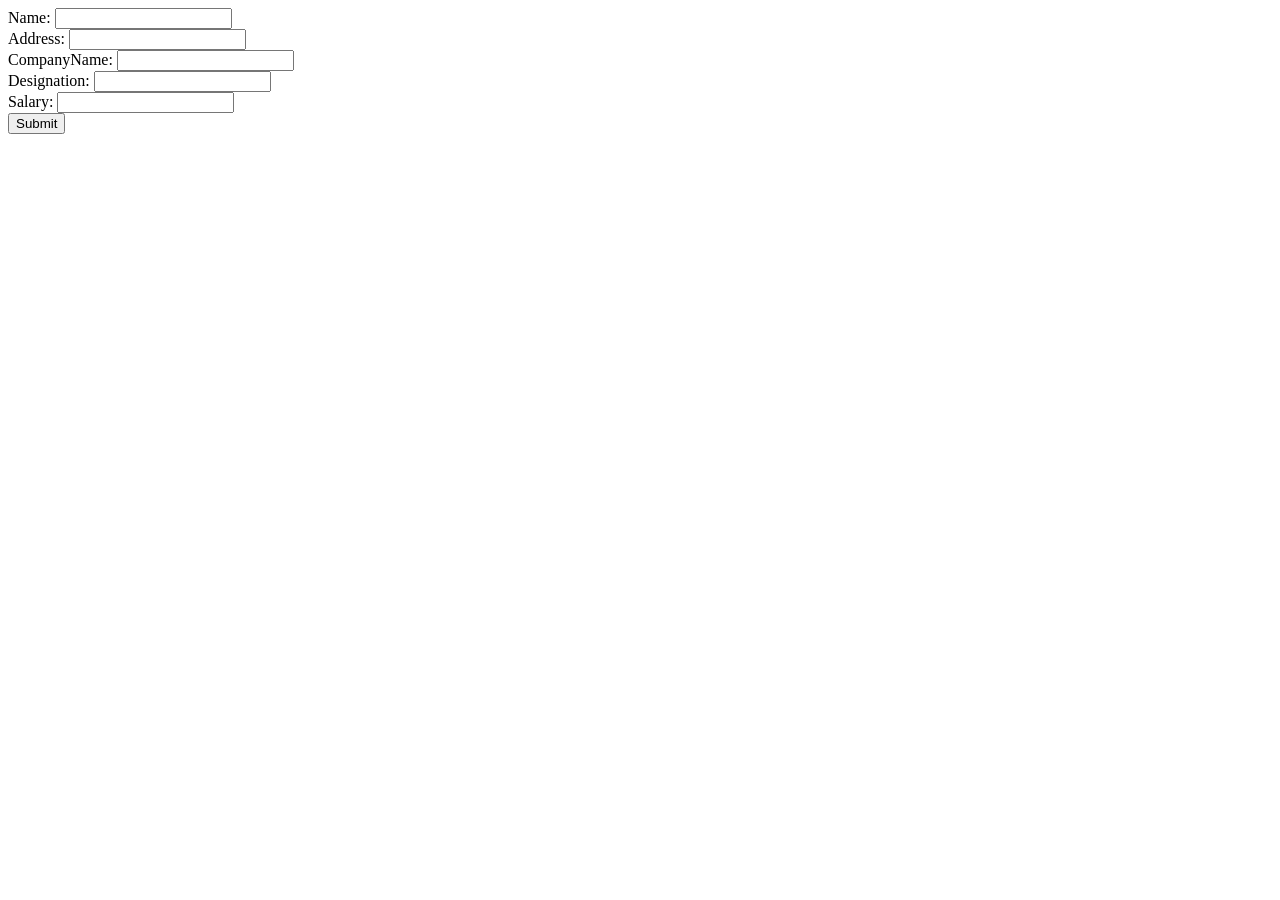
<file: EmployeeAPI9/EmployeeAPI9/wwwroot/html/indexPost.html>
<!DOCTYPE html>
<html lang="en">
<head>
    <meta charset="UTF-8">
    <title>IndexPost</title>
</head>
<body>

<form method="POST" action="/api/employee">
    <label for="name">Name:</label>
    <input type="text" id="name" name="name" required><br>
    
    <label for="name">Address:</label>
    <input type="text" id="address" name="address" required><br>
    
    <label for="name">CompanyName:</label>
    <input type="text" id="companyname" name="companyname" required><br>
    
    <label for="name">Designation:</label>
    <input type="text" id="designation" name="designation" required><br>
    
    <label for="name">Salary:</label>
    <input type="text" id="salary" name="salary" required><br>
    
    <button type="submit">Submit</button>
</form>

</body>
</html>
</file>
